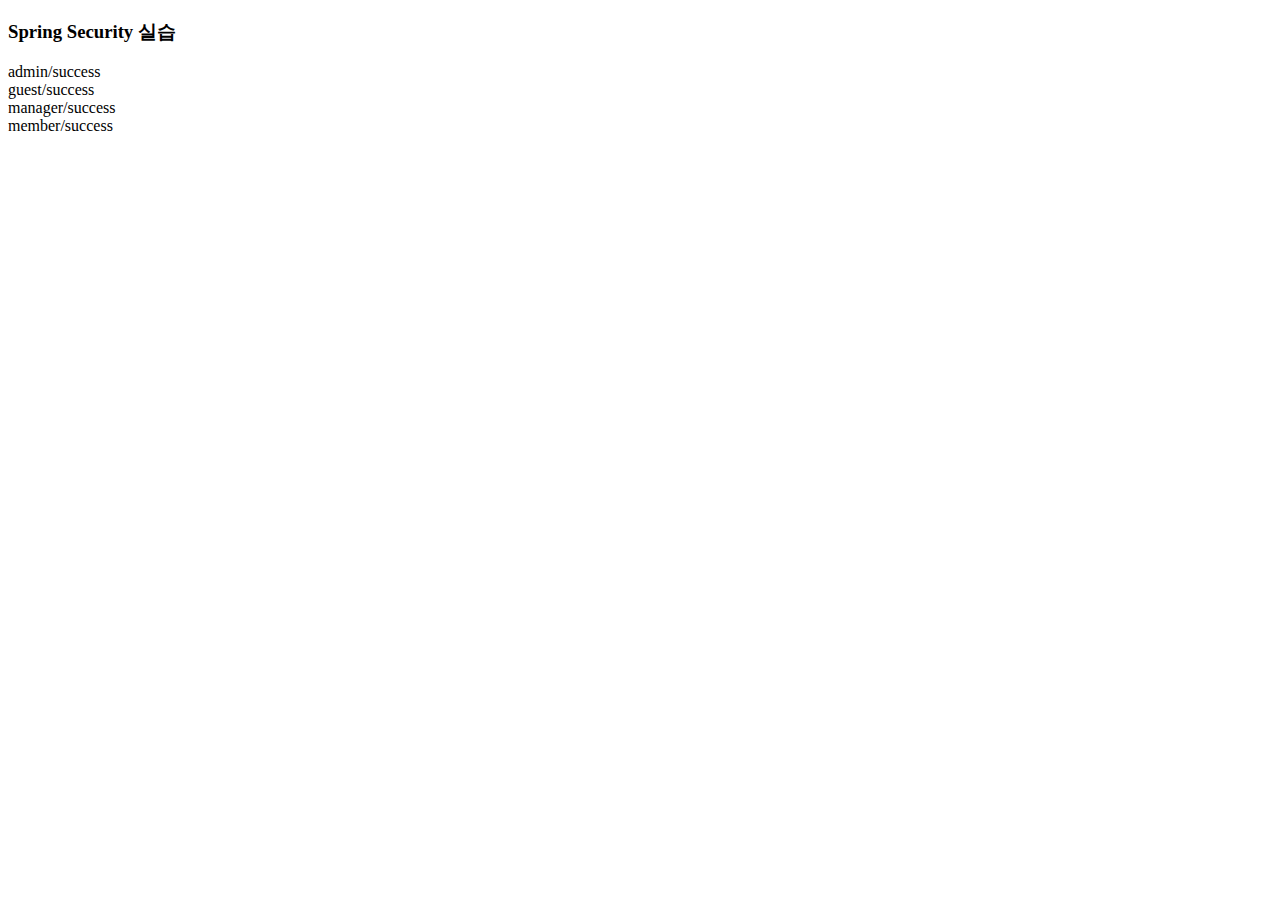
<file: Ch08/src/main/resources/templates/index.html>
<!DOCTYPE html>
<html xmlns:th="http://www.thymeleaf.org">
	<head>
		<meta charset="UTF-8">
		<title>index</title>
		<!-- 
			날짜 : 2022/04/12
			이름 : 김재현
			내용 : Ch08.Spring Security
			라이브러리 추가 후 서버 재시작
 			 - spring-boot-starter-security
 			 - spring-security-test
 			 - thymeleaf-extras-springsecurity4
 			 
 			콘솔 테스트 사용자 비번 확인
 			 - Security 테스트 사용자 아이디는 user
 	  		 - Using generated security password: 0d31f8ed-9dce-4dcf-bb5b-312c437a0c66
			기본 로그인 인증화면 확인
			 - http://localhost:8080/ 접속하면 기본 로그인 화면 뜸 
			 - 아이디 : user 비밀번호는 메세지에 출력된 값을 입력해서 인증을 거쳐 페이지 접속 확인
		 -->
	</head>
	<body>
		<h3>Spring Security 실습</h3>
		
		<a th:href="@{/admin/success}">admin/success</a><br/>
		<a th:href="@{/guest/success}">guest/success</a><br/>
		<a th:href="@{/manager/success}">manager/success</a><br/>
		<a th:href="@{/member/success}">member/success</a><br/>

	</body>
</html>
</file>
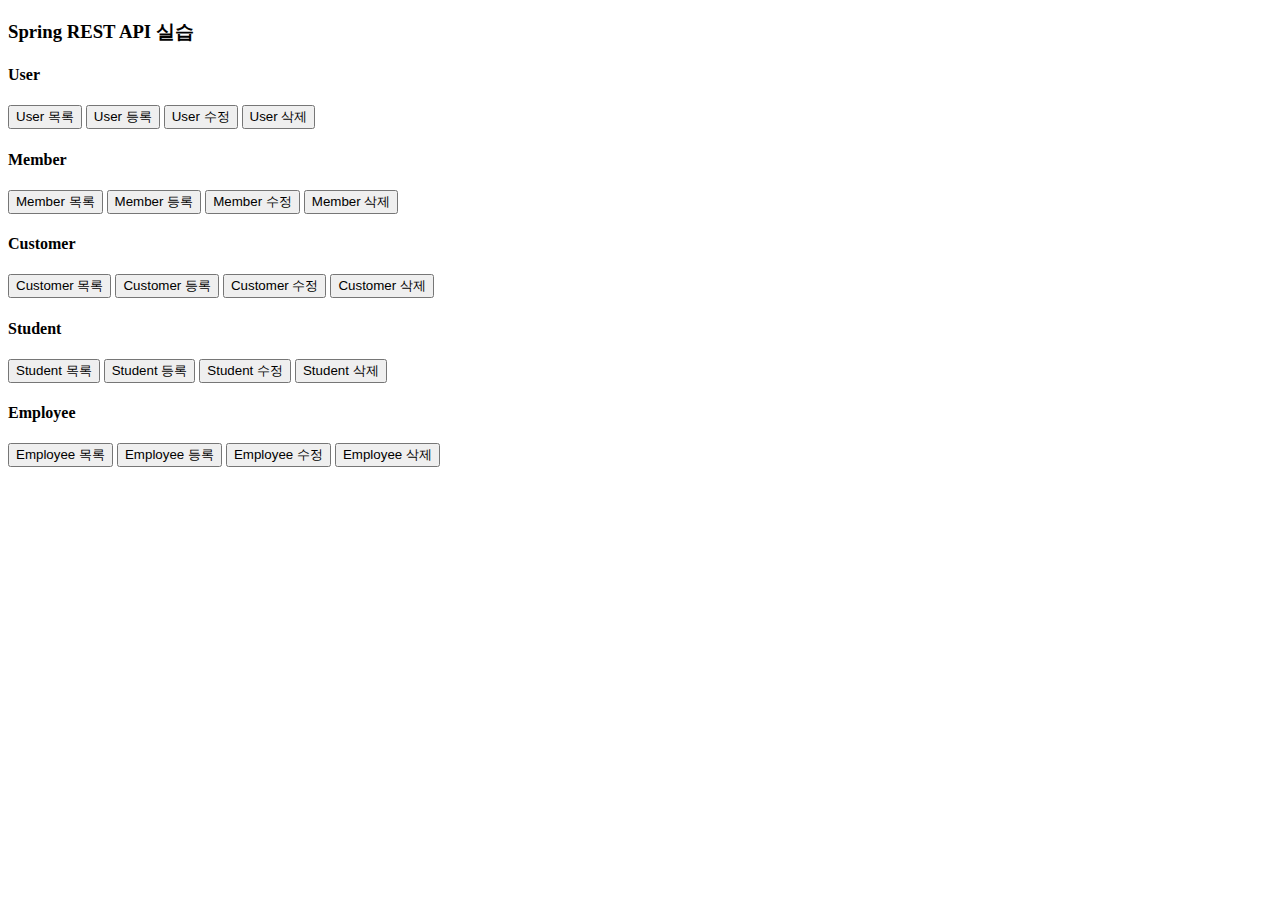
<file: Ch09/src/main/resources/templates/index.html>
<!DOCTYPE html>
<html xmlns:th="http://www.thymeleaf.org">
	<head>
		<meta charset="UTF-8">
		<title>index</title>
		<script src="https://ajax.googleapis.com/ajax/libs/jquery/3.6.0/jquery.min.js"></script>
		<script>
			$(function(){
				// User
				$('.user_list').click(function(){
					
					$.ajax({
						url: '/user',
						type: 'GET',
						dataType: 'json',
						success: function(data){
							console.log(data);
						}
					});
					
				});
				
				$('.user_register').click(function(){
					
					let jsonData = {
						"uid": "rest1",
						"pass": "1234",
						"name": "홍길동",
						"hp": "010-1234-1110",
						"age": 34							
					};
					
					$.ajax({
						url: '/user',
						type: 'POST',
						data: jsonData,
						dataType: 'json',
						success: function(data){
							console.log(data);
						}
					});
					
					
				});
				
				$('.user_modify').click(function(){
					let jsonData = {						
						"name": "홍길동",
						"hp": "010-1234-1234",
						"age": 38							
					};
					
					$.ajax({
						url: '/user/rest1',
						type: 'PUT',
						data: jsonData,
						dataType: 'json',
						success: function(data){
							console.log(data);
						}
					});
					
				});
				
				
				$('.user_delete').click(function(){
					
					$.ajax({
						url: '/user/rest1',
						type: 'DELETE',
						dataType: 'json',
						success: function(data){
							console.log(data);
						}
					});
				});
				
				
				
				
			});
		
		
		</script>
		
		
		
	</head>
	<body>
		<h3>Spring REST API 실습</h3>
		
		<h4>User</h4>
		<button class="user_list">User 목록</button>
		<button class="user_register">User 등록</button>
		<button class="user_modify">User 수정</button>
		<button class="user_delete">User 삭제</button>
		
		<h4>Member</h4>
		<button class="member_list">Member 목록</button>
		<button class="member_register">Member 등록</button>
		<button class="member_modify">Member 수정</button>
		<button class="member_delete">Member 삭제</button>
		
		<h4>Customer</h4>
		<button class="customer_list">Customer 목록</button>
		<button class="customer_register">Customer 등록</button>
		<button class="customer_modify">Customer 수정</button>
		<button class="customer_delete">Customer 삭제</button>
		
		<h4>Student</h4>
		<button class="student_list">Student 목록</button>
		<button class="student_register">Student 등록</button>
		<button class="student_modify">Student 수정</button>
		<button class="student_delete">Student 삭제</button>
		
		<h4>Employee</h4>
		<button class="employee_list">Employee 목록</button>
		<button class="employee_register">Employee 등록</button>
		<button class="employee_modify">Employee 수정</button>
		<button class="employee_delete">Employee 삭제</button>

	</body>
</html>
</file>
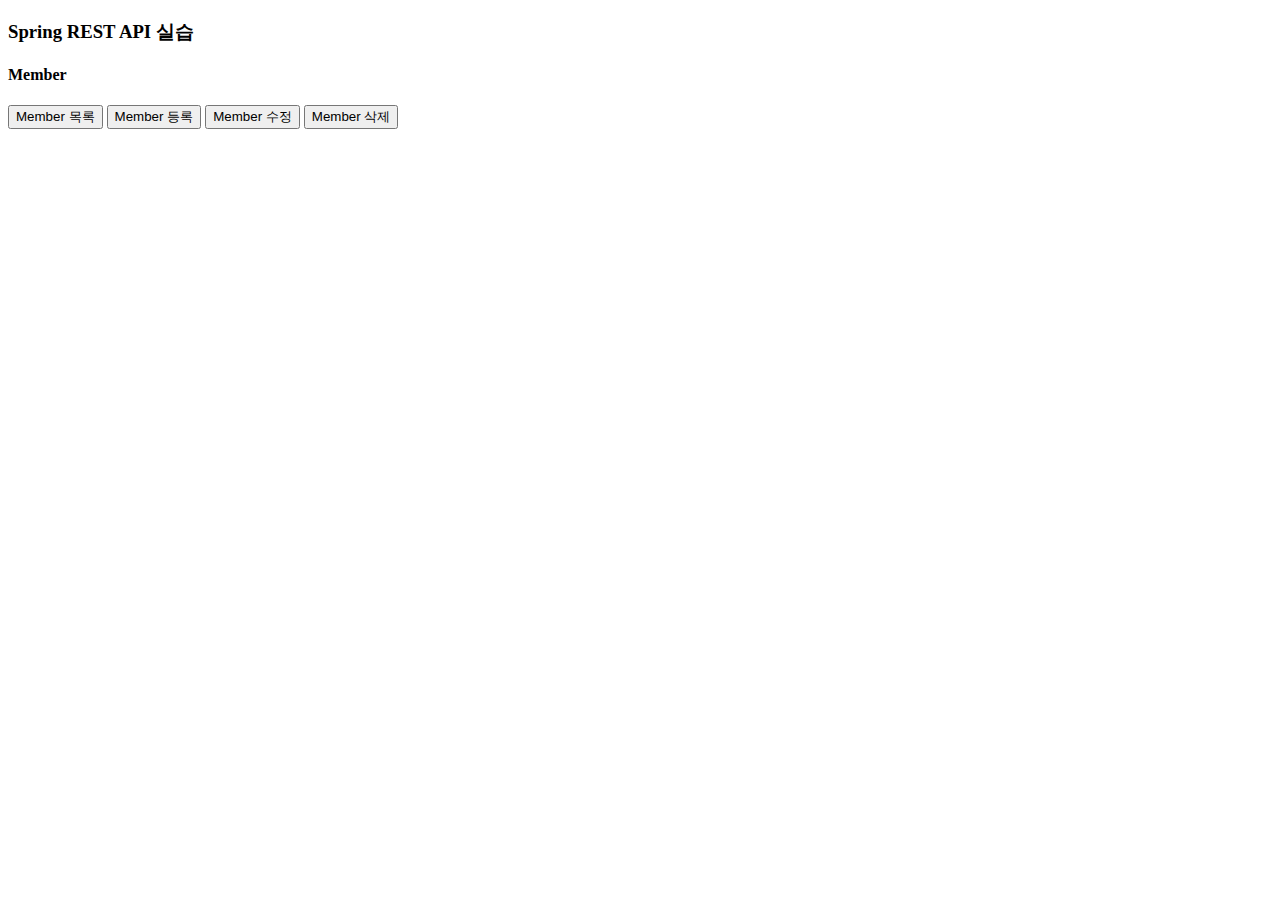
<file: Member/src/main/resources/templates/index.html>
<!DOCTYPE html>
<html xmlns:th="http://www.thymeleaf.org">
	<head>
		<meta charset="UTF-8">
		<title>index</title>
		<script src="https://ajax.googleapis.com/ajax/libs/jquery/3.6.0/jquery.min.js"></script>
		<script>
			$(function(){
				// member
				$('.member_list').click(function(){
					
					$.ajax({
						url: '/member',
						type: 'GET',
						dataType: 'json',
						success: function(data){
							console.log(data);
						}
					});
					
				});
				
				$('.member_register').click(function(){
					
					let jsonData = {
						"uid": "rest1",
						"pass": "1234",
						"name": "홍길동",
						"hp": "010-1234-1110",
						"age": 34							
					};
					
					$.ajax({
						url: '/member',
						type: 'POST',
						data: jsonData,
						dataType: 'json',
						success: function(data){
							console.log(data);
						}
					});
					
					
				});
				
				$('.member_modify').click(function(){
					let jsonData = {						
						"name": "홍길동",
						"hp": "010-1234-1234",
						"age": 38							
					};
					
					$.ajax({
						url: '/member/rest1',
						type: 'PUT',
						data: jsonData,
						dataType: 'json',
						success: function(data){
							console.log(data);
						}
					});
					
				});
				
				
				$('.member_delete').click(function(){
					
					$.ajax({
						url: '/member/rest1',
						type: 'DELETE',
						dataType: 'json',
						success: function(data){
							console.log(data);
						}
					});
				});
				
				
				
				
			});
		
		
		</script>
		
		
		
	</head>
	<body>
		<h3>Spring REST API 실습</h3>
		
		<h4>Member</h4>
		<button class="member_list">Member 목록</button>
		<button class="member_register">Member 등록</button>
		<button class="member_modify">Member 수정</button>
		<button class="member_delete">Member 삭제</button>
		
		
	</body>
</html>
</file>
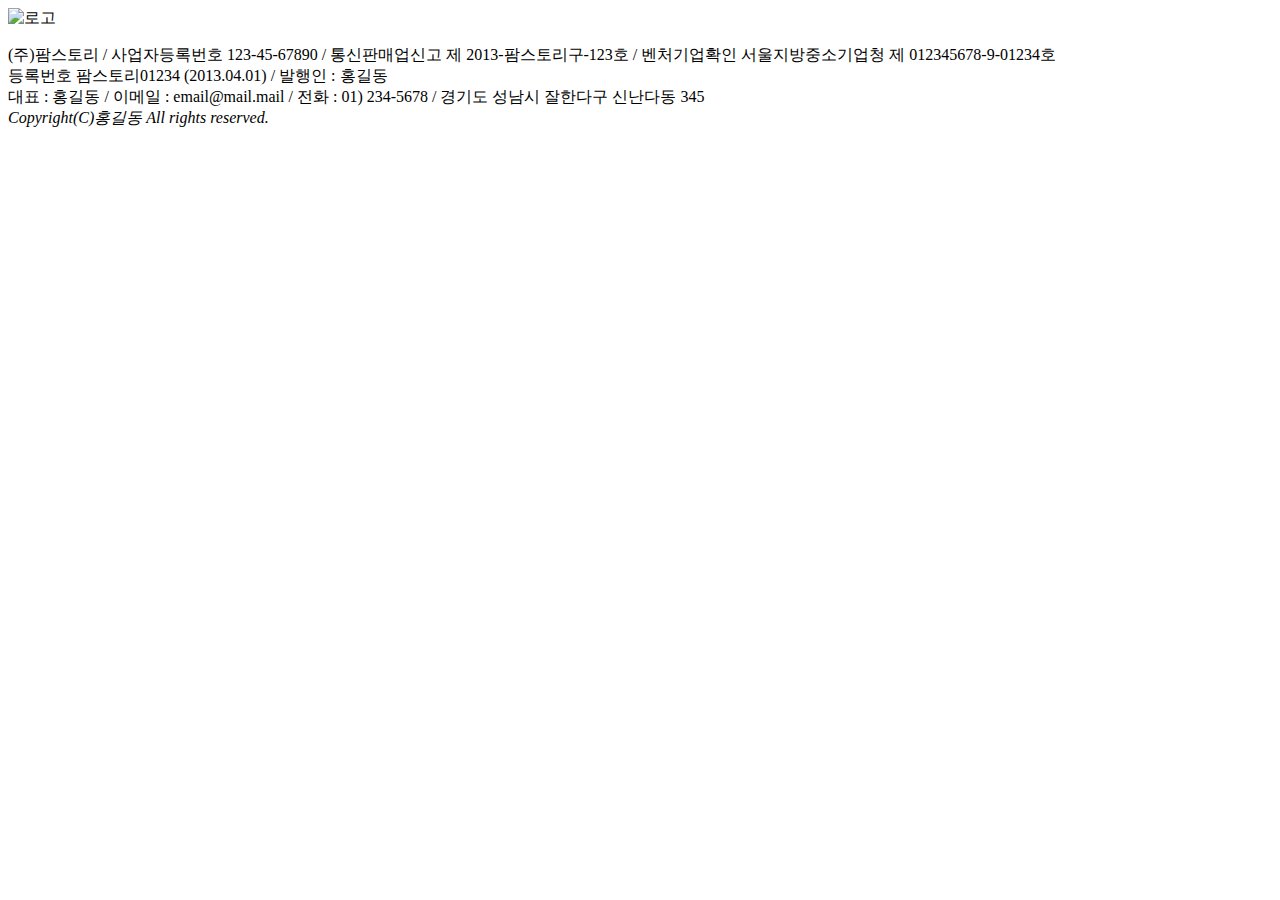
<file: Farmstory/src/main/resources/templates/_footer.html>
<html xmlns:th="http://www.thymeleaf.org">
<footer>
    <img th:src="@{/img/footer_logo.png}" alt="로고"/>
    <p>
        (주)팜스토리 / 사업자등록번호 123-45-67890 / 통신판매업신고 제 2013-팜스토리구-123호 / 벤처기업확인 서울지방중소기업청 제 012345678-9-01234호<br />
        등록번호 팜스토리01234 (2013.04.01) / 발행인 : 홍길동<br />
        대표 : 홍길동 / 이메일 : email@mail.mail / 전화 : 01) 234-5678 / 경기도 성남시 잘한다구 신난다동 345<br />
        <em>Copyright(C)홍길동 All rights reserved.</em>
    </p>
</footer>
</html>
</file>
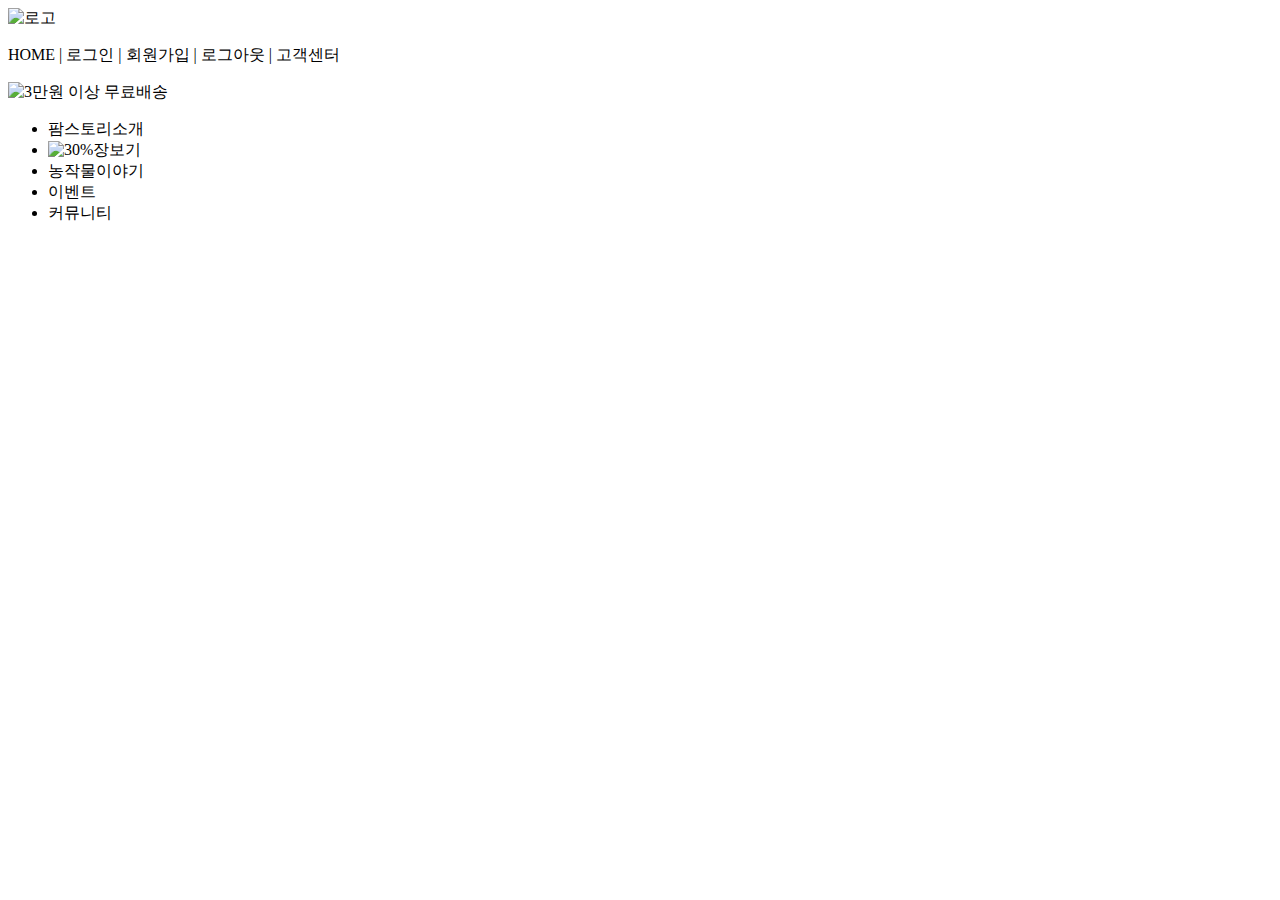
<file: Farmstory/src/main/resources/templates/_header.html>
<html xmlns:th="http://www.thymeleaf.org">
<header>
    <a th:href="@{/}" class="logo"><img th:src="@{/img/logo.png}" alt="로고"/></a>
    <p>
        <a th:href="@{/index}">HOME |</a>
        <a th:if="${session.sessUser == null}" th:href="@{/user/login}">로그인 |</a>
        <a th:if="${session.sessUser == null}" th:href="@{/user/terms}">회원가입 |</a>
        <a th:if="${session.sessUser != null}" th:href="@{/user/logout}">로그아웃 |</a>
        <a th:href="@{/board/list(cate=community,type=qna)}">고객센터</a>
    </p>
    <img th:src="@{/img/head_txt_img.png}" alt="3만원 이상 무료배송"/>
    
    <ul class="gnb">
        <li><a th:href="@{/introduction/hello}">팜스토리소개</a></li>
        <li><a th:href="@{/board/list(cate=market,type=market)}"><img th:src="@{/img/head_menu_badge.png}" alt="30%"/>장보기</a></li>
        <li><a th:href="@{/board/list(cate=croptalk,type=story)}">농작물이야기</a></li>
        <li><a th:href="@{/board/list(cate=event,type=event)}">이벤트</a></li>
        <li><a th:href="@{/board/list(cate=community,type=notice)}">커뮤니티</a></li>
    </ul>
</header>
</html>
</file>
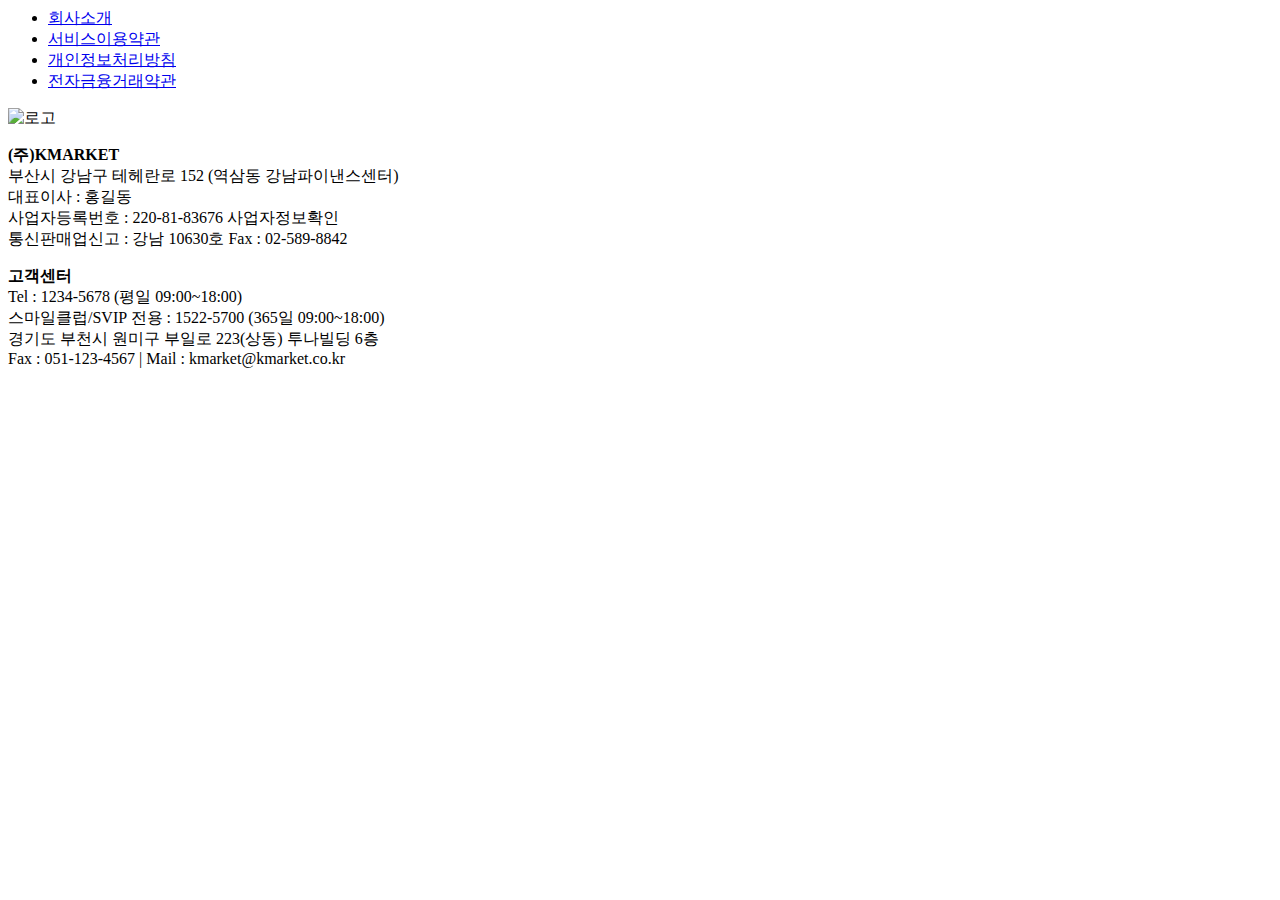
<file: Kmarket/src/main/resources/templates/_footer.html>
<html xmlns:th="http://www.thymeleaf.org">
<footer>
    <ul>
        <li><a href="#">회사소개</a></li>
        <li><a href="#">서비스이용약관</a></li>
        <li><a href="#">개인정보처리방침</a></li>
        <li><a href="#">전자금융거래약관</a></li>
    </ul>
    <div>
        <p><img th:src="@{/img/footer_logo.png}" alt="로고"></p>
        <p>
          <strong>(주)KMARKET</strong><br />
          부산시 강남구 테헤란로 152 (역삼동 강남파이낸스센터)<br />
          대표이사 : 홍길동<br />
          사업자등록번호 : 220-81-83676 사업자정보확인<br />
          통신판매업신고 : 강남 10630호 Fax : 02-589-8842
        </p>
        <p>
          <strong>고객센터</strong><br />
          Tel : 1234-5678 (평일 09:00~18:00)<br />
          스마일클럽/SVIP 전용 : 1522-5700 (365일 09:00~18:00)<br />
          경기도 부천시 원미구 부일로 223(상동) 투나빌딩 6층<br />
          Fax : 051-123-4567 | Mail : kmarket@kmarket.co.kr<br />
        </p>
      </div>              
</footer>
</html>
</file>
